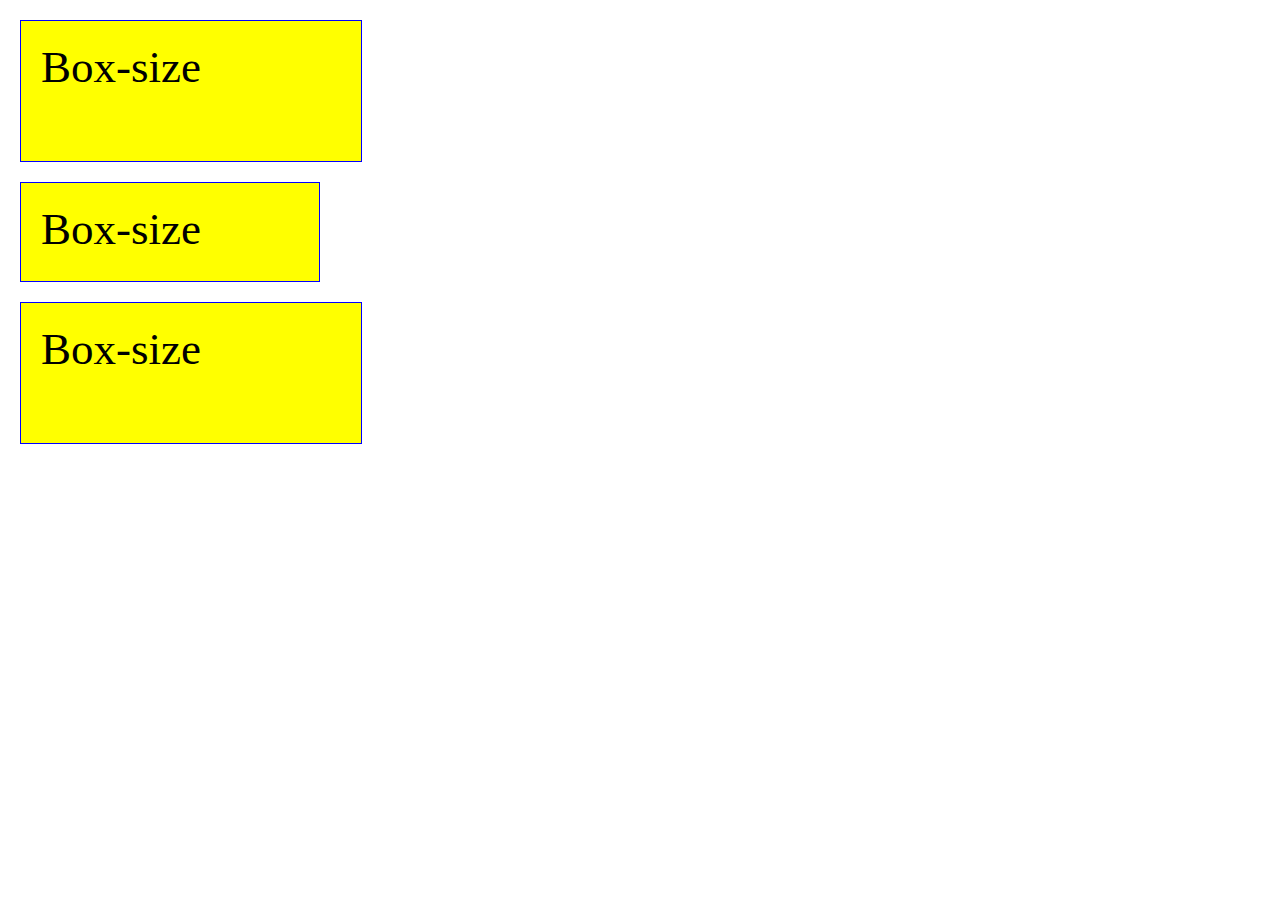
<file: index-2.html>
<!DOCTYPE html>
<html lang="en">

<head>
  <meta charset="UTF-8">
  <meta name="viewport" content="width=device-width, initial-scale=1.0">
  <link rel="stylesheet" href="style-2.css">
  <title>Document</title>
</head>

<body>
  <p>Box-size</p>
  <p>Box-size</p>
  <p>Box-size</p>


</body>

</html>
</file>
<file: style-2.css>
body {
  margin: 0px;
}
p {
  background-color: yellow;
  border: 1px solid blue;
  width: 300px;
  height: 100px;
  padding: 20px;
  margin: 20px;
  font-size: 45px;
}
/* p:nth-child(2) {
  margin-top: 25px;
} */

p:nth-child(2) {
  box-sizing: border-box;
}

html {
}
</file>
